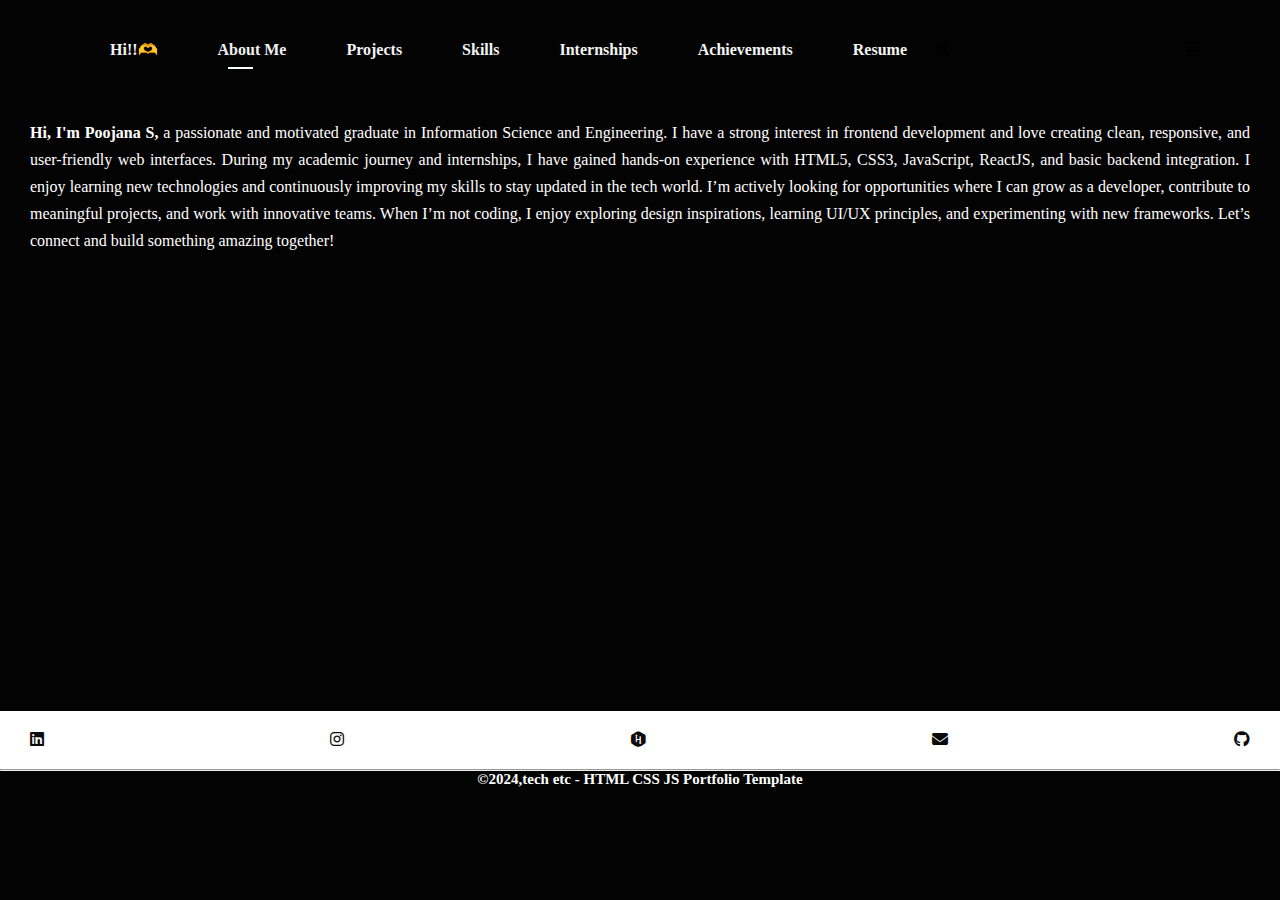
<file: about.html>
<!DOCTYPE html>
<html lang="en">
<head>
    <meta charset="UTF-8">
    <meta name="viewport" content="width=device-width, initial-scale=1.0">
    <title>Poojana</title>
     <link rel="icon"  href="favicon.png" type="image/png">
        <link rel="stylesheet" href="https://cdnjs.cloudflare.com/ajax/libs/font-awesome/6.7.2/css/all.min.css" integrity="sha512-Evv84Mr4kqVGRNSgIGL/F/aIDqQb7xQ2vcrdIwxfjThSH8CSR7PBEakCr51Ck+w+/U6swU2Im1vVX0SVk9ABhg==" crossorigin="anonymous" referrerpolicy="no-referrer" />
    <link rel="stylesheet" href="./index.css">

</head>
<body>
       <section class="header">
       

        <div>
            <ul id="navbar" type="none">
               
                <li><a href="./index.html" >Hi!!🫶</a></li>
                <li><a href="" class="active">About Me</a></li>
                <li><a href="./project.html">Projects</a></li>
                <li><a href="./skills.html">Skills</a></li>
                <li><a href="Internships.html">Internships</a></li>
                <li><a href="./achievements.html">Achievements</a></li>
                <li><a href="./Resume.html">Resume</a></li>
                <i id="close" class="fa-solid fa-xmark"></i>
               
            </ul>
        </div>
         <div id="mobile">
            <i id="bar" class="fas fa-outdent"></i>
         </div>
    </section>
    
    <section class="about">
        


      <div class="center">
        <p ><b>Hi, I'm Poojana S,</b> a passionate and motivated graduate
             in Information Science and Engineering. I have a strong interest in frontend development and love creating clean, 
             responsive, and user-friendly web interfaces.

During my academic journey and internships, I have gained hands-on 
experience with HTML5, 

CSS3, JavaScript, ReactJS, and basic backend integration. I enjoy 
learning new technologies and continuously improving my skills to stay updated in the tech world.

I’m actively looking for opportunities where I can grow as a developer, 
contribute to meaningful projects, and work with innovative teams. When I’m not coding,
 I enjoy exploring design inspirations, learning UI/UX principles, and experimenting with new frameworks.

Let’s connect and build something amazing together!</p>
    </div>

   </section>
    
    <footer>
       
        <ul type="none" id="footer" >
        <li><a href="https://www.linkedin.com/in/poojana-s/" target="_blank" ><i class="fa-brands fa-linkedin"></i></a></li>
        <li><a href="https://www.instagram.com/pooja_acharya_130/" target="_blank"><i class="fa-brands fa-instagram"></i></a></li>
        <li><a href="https://www.hackerrank.com/profile/spoojana10" target="_blank"><i class="fa-brands fa-hackerrank"></i></a></li>
        <li><a href="mailto:spoojana10@gmail.com" target="_blank"><i class="fa-solid fa-envelope"></i></a></li>
        <li><a href="https://github.com/Poojana130"><i class="fa-brands fa-github"></i></a></li>
        </ul>
       
    </footer>

    
     <hr>
        <div id="copy-right" style="color: #fff;text-align: center;">
            <p>©2024,tech etc - HTML CSS JS Portfolio Template</p>
        </div> 



    <script src="index.js"></script>
</body>
</html>
</file>
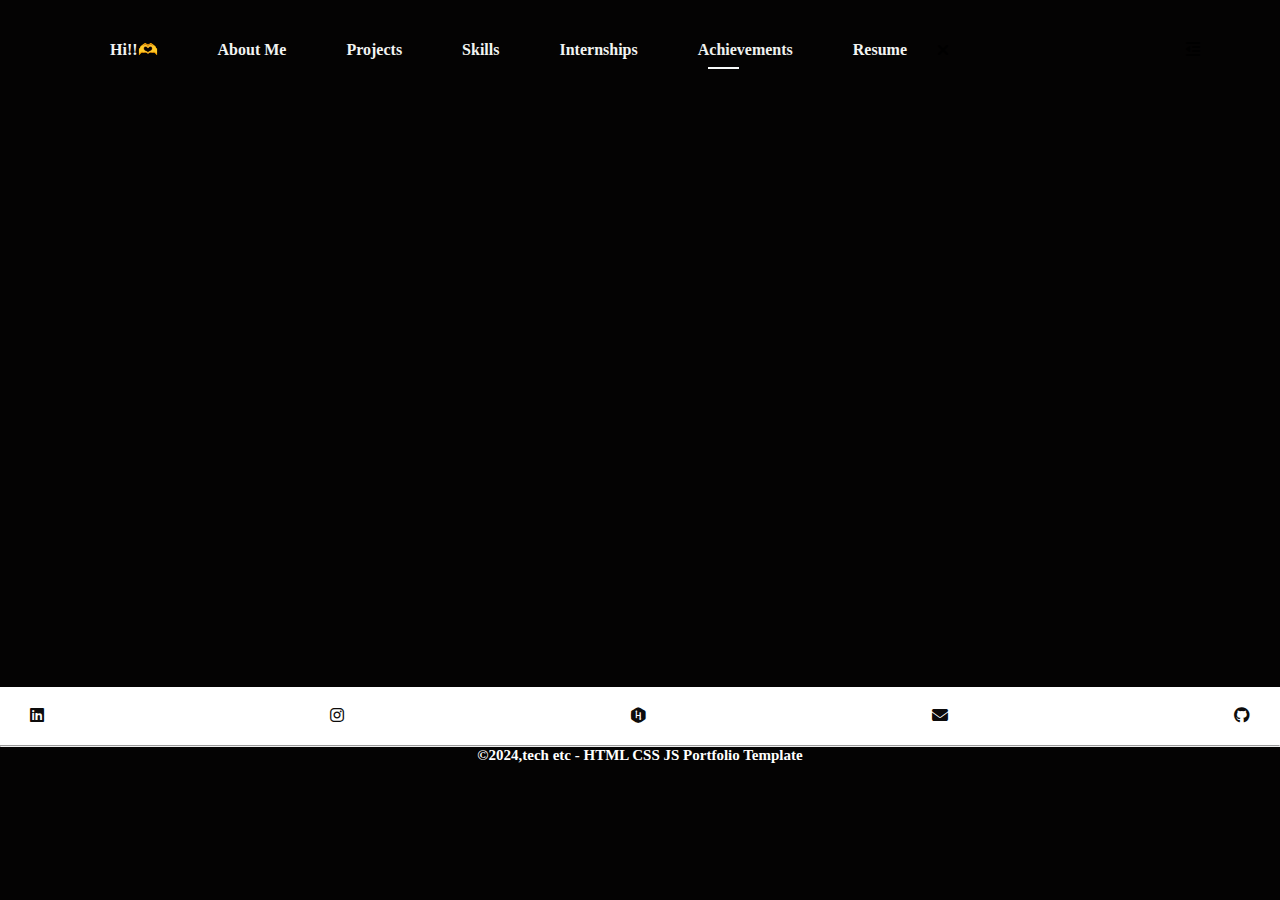
<file: achievements.html>
<!DOCTYPE html>
<html lang="en">
<head>
    <meta charset="UTF-8">
    <meta name="viewport" content="width=device-width, initial-scale=1.0">
    <title>Poojana</title>
     <link rel="icon"  href="favicon.png" type="image/png">
        <link rel="stylesheet" href="https://cdnjs.cloudflare.com/ajax/libs/font-awesome/6.7.2/css/all.min.css" integrity="sha512-Evv84Mr4kqVGRNSgIGL/F/aIDqQb7xQ2vcrdIwxfjThSH8CSR7PBEakCr51Ck+w+/U6swU2Im1vVX0SVk9ABhg==" crossorigin="anonymous" referrerpolicy="no-referrer" />
    <link rel="stylesheet" href="./index.css">
</head>
<body>

      <section class="header">
       

        <div>
            <ul id="navbar" type="none">
               
                <li><a href="./index.html" >Hi!!🫶</a></li>
                <li><a href="./about.html">About Me</a></li>
                <li><a href="./project.html">Projects</a></li>
                <li><a href="./skills.html">Skills</a></li>
                <li><a href="Internships.html">Internships</a></li>
                <li><a href="" class="active">Achievements</a></li>
                <li><a href="./Resume.html">Resume</a></li>
                <i id="close" class="fa-solid fa-xmark"></i>
               
            </ul>
        </div>
         <div id="mobile">
            <i id="bar" class="fas fa-outdent"></i>
         </div>
    </section>

     


    <section  class="achievements">
        <ul>
            <li> <i class="fa-solid fa-trophy"></i> &nbsp;Secured Academic Excellence Award for the year 2022 and 2023. </li>
            <li><i class="fa-solid fa-trophy"></i> &nbsp;Co-authored and presented a technical paper on 'Sentiment Analysis' at Sankalp '24.</li>
            <li><i class="fa-solid fa-trophy"></i> &nbsp;Secreatary of ACSIS Association . </li>
            <li><i class="fa-solid fa-trophy"></i> &nbsp;Core Committee Team member for SAMBHRAM’24 a national cultural and technical fest. </li>
            <li><i class="fa-solid fa-trophy"></i> &nbsp;Member of Speakers’s Club Association and coders nexus.</li>
            <li><i class="fa-solid fa-trophy"></i>&nbsp;Took Part In Inter-college technical and cultural events. </li>
            <li><i class="fa-solid fa-trophy"></i>&nbsp; Participated in Volleyball and Kabaddi sports events. </li>
            <li><i class="fa-solid fa-trophy"></i> &nbsp; Represented the Cultural Club team in the NAAC Cultural Presentation.</li>
            <li><i class="fa-solid fa-trophy"></i> &nbsp;Actively Engaged in Sankalp24 and Surabhi. </li>
            <li><i class="fa-solid fa-trophy"></i> &nbsp; Hackerrank Silver Badge in Python Problem solving. </li>
            <li><i class="fa-solid fa-trophy"></i> &nbsp;Runner up in Samshodhan- 2025(project Exhibition).</li>
        </ul>
    </section>

    


     <footer>
       
        <ul type="none" id="footer" >
        <li><a href="https://www.linkedin.com/in/poojana-s/" target="_blank" ><i class="fa-brands fa-linkedin"></i></a></li>
        <li><a href="https://www.instagram.com/pooja_acharya_130/" target="_blank"><i class="fa-brands fa-instagram"></i></a></li>
        <li><a href="https://www.hackerrank.com/profile/spoojana10" target="_blank"><i class="fa-brands fa-hackerrank"></i></a></li>
        <li><a href="mailto:spoojana10@gmail.com" target="_blank"><i class="fa-solid fa-envelope"></i></a></li>
        <li><a href="https://github.com/Poojana130"><i class="fa-brands fa-github"></i></a></li>
        </ul>
       
    </footer>

    
     <hr>
        <div id="copy-right" style="color: #fff;text-align: center;">
            <p>©2024,tech etc - HTML CSS JS Portfolio Template</p>
        </div> 



    <script src="index.js"></script>
    
</body>
</html>
</file>
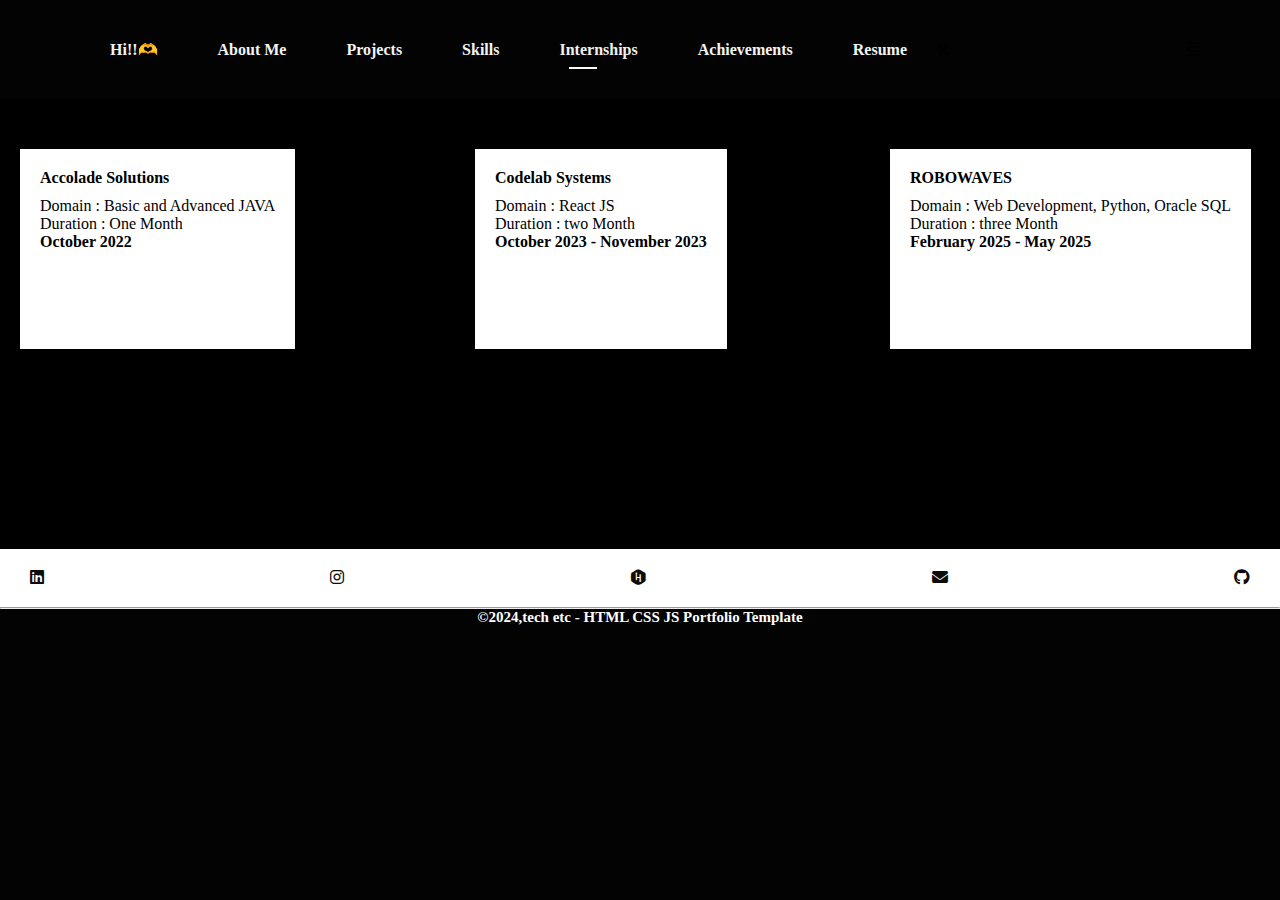
<file: Internships.html>
<!DOCTYPE html>
<html lang="en">
<head>
    <meta charset="UTF-8">
    <meta name="viewport" content="width=device-width, initial-scale=1.0">
    <title>Poojana</title>
     <link rel="icon"  href="favicon.png" type="image/png">
        <link rel="stylesheet" href="https://cdnjs.cloudflare.com/ajax/libs/font-awesome/6.7.2/css/all.min.css" integrity="sha512-Evv84Mr4kqVGRNSgIGL/F/aIDqQb7xQ2vcrdIwxfjThSH8CSR7PBEakCr51Ck+w+/U6swU2Im1vVX0SVk9ABhg==" crossorigin="anonymous" referrerpolicy="no-referrer" />
    <link rel="stylesheet" href="./index.css">
    

</head>
<body>

     <section class="header">
       

        <div>
            <ul id="navbar" type="none">
               
                <li><a href="./index.html">Hi!!🫶</a></li>
                <li><a href="./about.html">About Me</a></li>
                <li><a href="./project.html">Projects</a></li>
                <li><a href="./skills.html">Skills</a></li>
                <li><a href="" class="active">Internships</a></li>
                <li><a href="./achievements.html">Achievements</a></li>
                <li><a href="./Resume.html">Resume</a></li>
                <i id="close" class="fa-solid fa-xmark"></i>
               
            </ul>
        </div>
         <div id="mobile">
            <i id="bar" class="fas fa-outdent"></i>
         </div>
    </section>

    <section class="internships">
   
<div class="cards1">
  <div class="card1">
    <h4>Accolade Solutions</h4>
    <p>Domain : Basic and Advanced JAVA</p>
    <p>Duration : One Month</p>
    <b>October 2022</b>
  </div>
</div>

<div class="cards2">
  <div class="card2" >
    <h4>Codelab Systems</h4>
    <p>Domain : React JS</p>
    <p>Duration : two Month</p>
    <b>October 2023 - November 2023</b>
  </div>
</div>

<div class="cards3">
  <div class="card3" >
    <h4>ROBOWAVES</h4>
    <p>Domain : Web Development, Python, Oracle SQL</p>
    <p>Duration : three Month</p>
    <b> February 2025 - May 2025</b>
  </div>
</div>




   


 
 </section>

 

    













   <footer>
       
        <ul type="none" id="footer" >
        <li><a href="https://www.linkedin.com/in/poojana-s/" target="_blank" ><i class="fa-brands fa-linkedin"></i></a></li>
        <li><a href="https://www.instagram.com/pooja_acharya_130/" target="_blank"><i class="fa-brands fa-instagram"></i></a></li>
        <li><a href="https://www.hackerrank.com/profile/spoojana10" target="_blank"><i class="fa-brands fa-hackerrank"></i></a></li>
        <li><a href="mailto:spoojana10@gmail.com" target="_blank"><i class="fa-solid fa-envelope"></i></a></li>
        <li><a href="https://github.com/Poojana130"><i class="fa-brands fa-github"></i></a></li>
        </ul>
       
    </footer>

    
     <hr>
        <div id="copy-right" style="color: #fff;text-align: center;">
            <p>©2024,tech etc - HTML CSS JS Portfolio Template</p>
        </div> 



    <script src="index.js"></script>
     <!-- <script src="https://cdn.jsdelivr.net/npm/bootstrap@5.0.2/dist/js/bootstrap.bundle.min.js" integrity="sha384-MrcW6ZMFYlzcLA8Nl+NtUVF0sA7MsXsP1UyJoMp4YLEuNSfAP+JcXn/tWtIaxVXM" crossorigin="anonymous"></script> -->

    
    
</body>
</html>
</file>
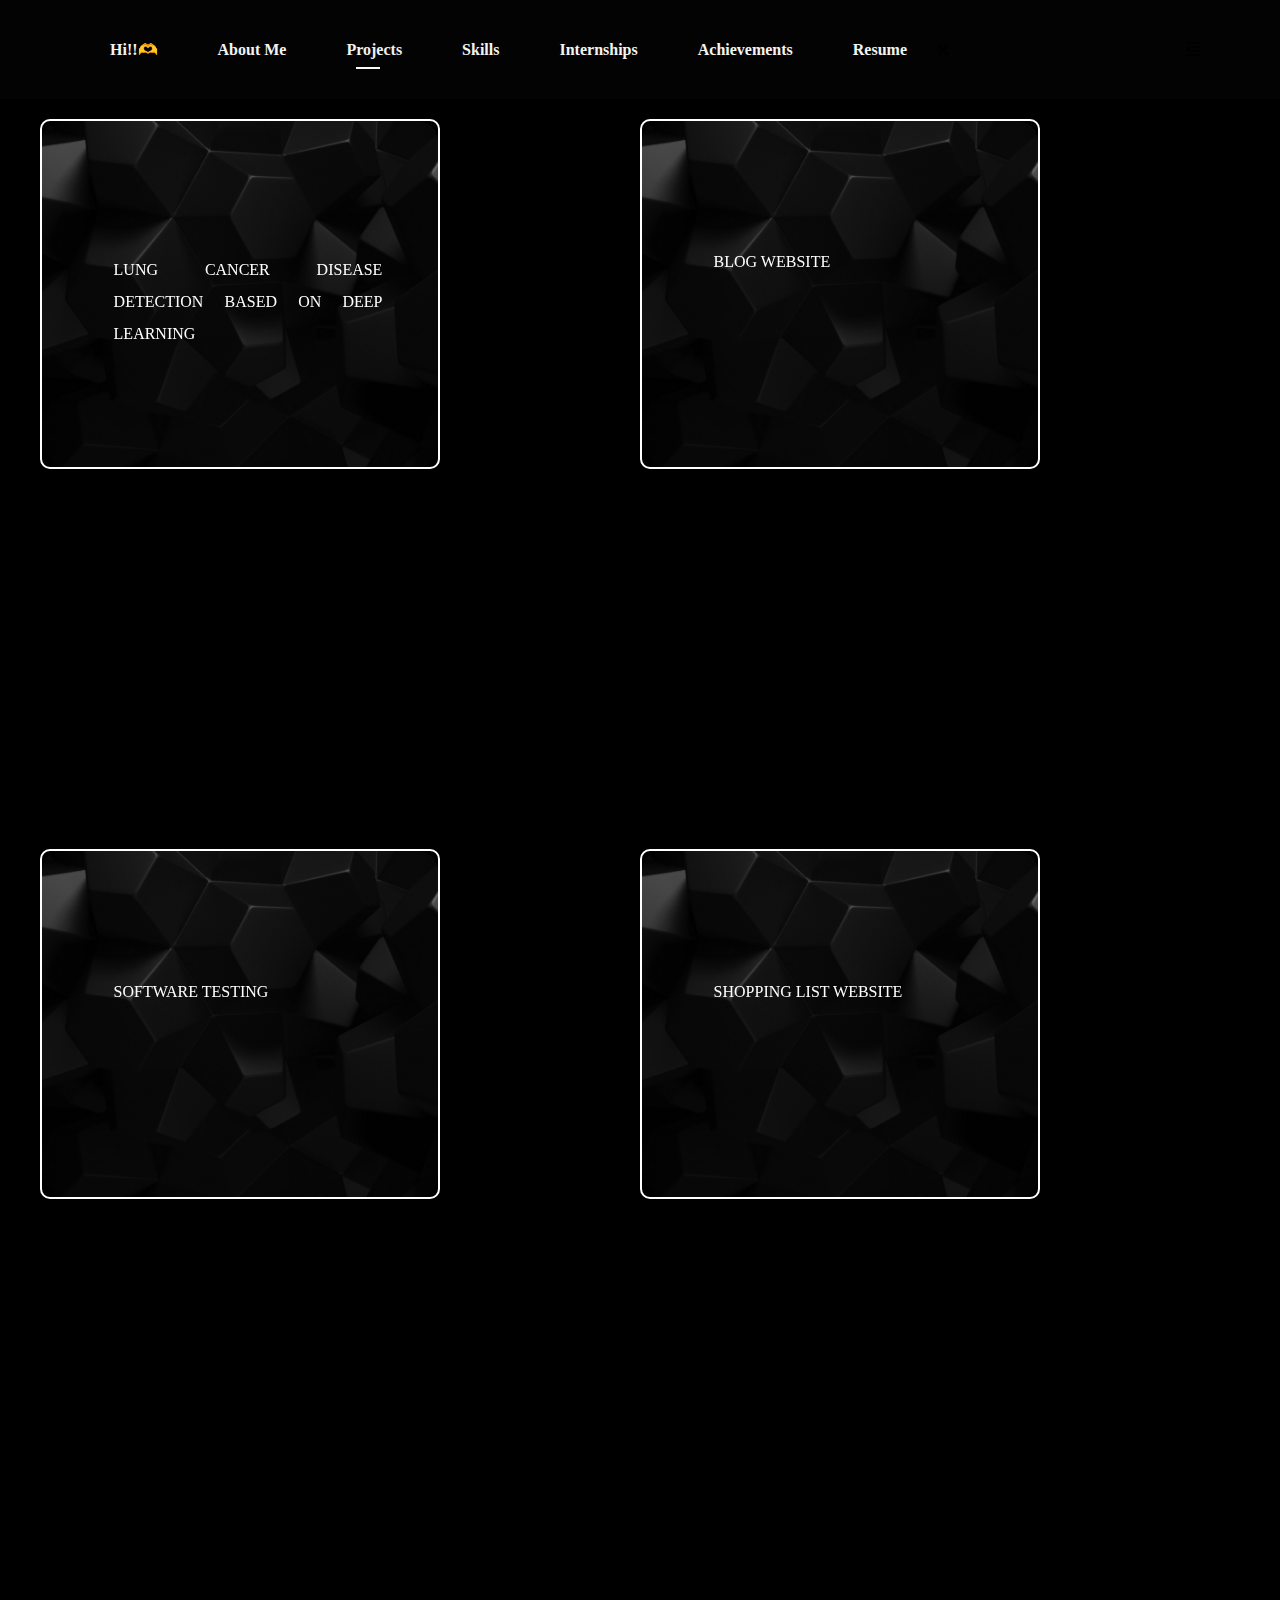
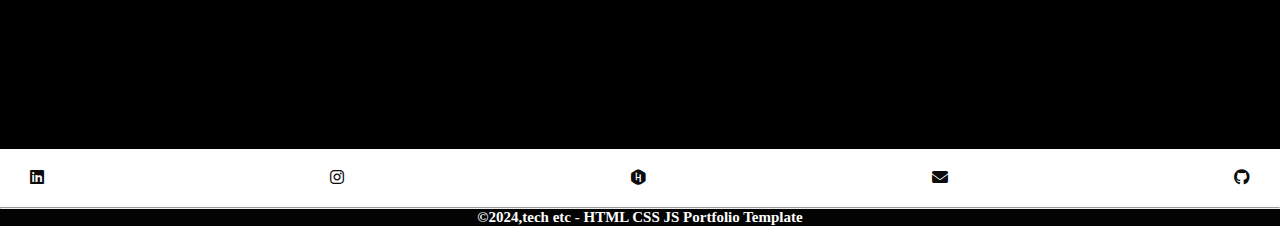
<file: project.html>
<!DOCTYPE html>
<html lang="en">
<head>
    <meta charset="UTF-8">
    <meta name="viewport" content="width=device-width, initial-scale=1.0">
    <title>Poojana</title>
    <link rel="icon"  href="favicon.png" type="image/png">
       <link rel="stylesheet" href="./index.css">
        <link rel="stylesheet" href="https://cdnjs.cloudflare.com/ajax/libs/font-awesome/6.7.2/css/all.min.css" integrity="sha512-Evv84Mr4kqVGRNSgIGL/F/aIDqQb7xQ2vcrdIwxfjThSH8CSR7PBEakCr51Ck+w+/U6swU2Im1vVX0SVk9ABhg==" crossorigin="anonymous" referrerpolicy="no-referrer" />
 
    

</head>
<body>
    <section class="header">
       

        <div>
            <ul id="navbar" type="none">
               
                <li><a href="./index.html" >Hi!!🫶</a></li>
                <li><a href="./about.html">About Me</a></li>
                <li><a href="" class="active">Projects</a></li>
                <li><a href="./skills.html">Skills</a></li>
                <li><a href="./Internships.html">Internships</a></li>
                <li><a href="./achievements.html">Achievements</a></li>
                <li><a href="./Resume.html">Resume</a></li>
                <i id="close" class="fa-solid fa-xmark"></i>
               
            </ul>
        </div>
         <div id="mobile">
            <i id="bar" class="fas fa-outdent"></i>
         </div>
    </section>
     

    <section class="project">
        <div style="margin-left: 20px;">
       <div class="container">
	<div class="front side">
		<div class="content">
			
			<p class="frontp">
                LUNG CANCER DISEASE DETECTION BASED ON DEEP LEARNING    
			</p>
		</div>
	</div>
	<div class="back side">
		<div class="content">
			<h1> LUNG CANCER DISEASE DETECTION BASED ON DEEP LEARNING  </h1>
			<p class="backp">
                <ul ><li>Developed a Website that could detect the presence of the Lung Cancer Disease. 
January 2025 </li>
<li>
Consist of the two phase training and testing with batch size as 32 and epochs as 100
</li>
<li>
     Accuracy and Loss graphs are plotted using MATPLOTLIB 
</li>
<li>
    Tools & Technologies Used-Python,Deep Learning, CNN , MATPLOTLIB 
</li>
</ul> 
 

            </p>
		</div>
	</div>

</div>
        </div>

<div>
  <div class="container" style="margin-left: 200px;">
	<div class="front side">
		<div class="content">
			
			<p class="frontp">
                BLOG WEBSITE    
			</p>
		</div>
	</div>
	<div class="back side">
		<div class="content">
			<h1>  BLOG WEBSITE  </h1>
			<p class="backp">
                <ul ><li> Developed the blog website using Django framework.  </li>
<li>
 Studied about MVT and MVC technologies. 
</li>
<li>
     Tools & Technologies Used-Django, python, HTML,CSS  
</li>

</ul> 
 

            </p>
		</div>
	</div>

</div>
</div>  
    </section>

    <section class="project1">
    <div>
  <div class="container" style="margin-left: 20px;">
	<div class="front side">
		<div class="content">
			
			<p class="frontp">
                SOFTWARE TESTING   
			</p>
		</div>
	</div>
	<div class="back side">
		<div class="content">
			<h1>  SOFTWARE TESTING </h1>
			<p class="backp">
                <ul ><li>Testing is done to look on various valid and invalid outputs , and check for the errors.  </li>
<li>
 Tools & Technologies Used-Selenium IDE  
</li>
</ul> 
            </p>
		</div>
	</div>
</div>
    </div>

    <div>
  <div class="container" style="margin-left: 200px;">
	<div class="front side">
		<div class="content">
			
			<p class="frontp">
                SHOPPING LIST WEBSITE  
			</p>
		</div>
	</div>
	<div class="back side">
		<div class="content">
			<h1>  SHOPPING LIST WEBSITE </h1>
			<p class="backp">
                <ul ><li> Developed a Frontend Shopping List website using frontend web technologies </li>
<li>
 Used the tools like MUI And ANTD for the built-in buttons and other functions.
</li>
<li>Tools & Technologies used :HTML,CSS,JS,React JS with MUI and ANTD. </li>
</ul> 
            </p>
		</div>
	</div>
</div>
    </div>
  
  </section>


    


    <footer>
        
        <ul type="none" id="footer">
        <li><a href="https://www.linkedin.com/in/poojana-s/" target="_blank" ><i class="fa-brands fa-linkedin"></i></a></li>
        <li><a href="https://www.instagram.com/pooja_acharya_130/" target="_blank"><i class="fa-brands fa-instagram"></i></a></li>
        <li><a href="https://www.hackerrank.com/profile/spoojana10"><i class="fa-brands fa-hackerrank"></i></a></li>
        <li><a href="mailto:spoojana10@gmail.com"><i class="fa-solid fa-envelope"></i></a></li>
        <li><a href="https://github.com/Poojana130"><i class="fa-brands fa-github"></i></a></li>
        </ul>
        
    </footer>

    
     <hr>
        <div id="copy-right">
            <p>©2024,tech etc - HTML CSS JS Portfolio Template</p>
        </div> 





     <script src="index.js"></script>
    
</body>
</html>
</file>
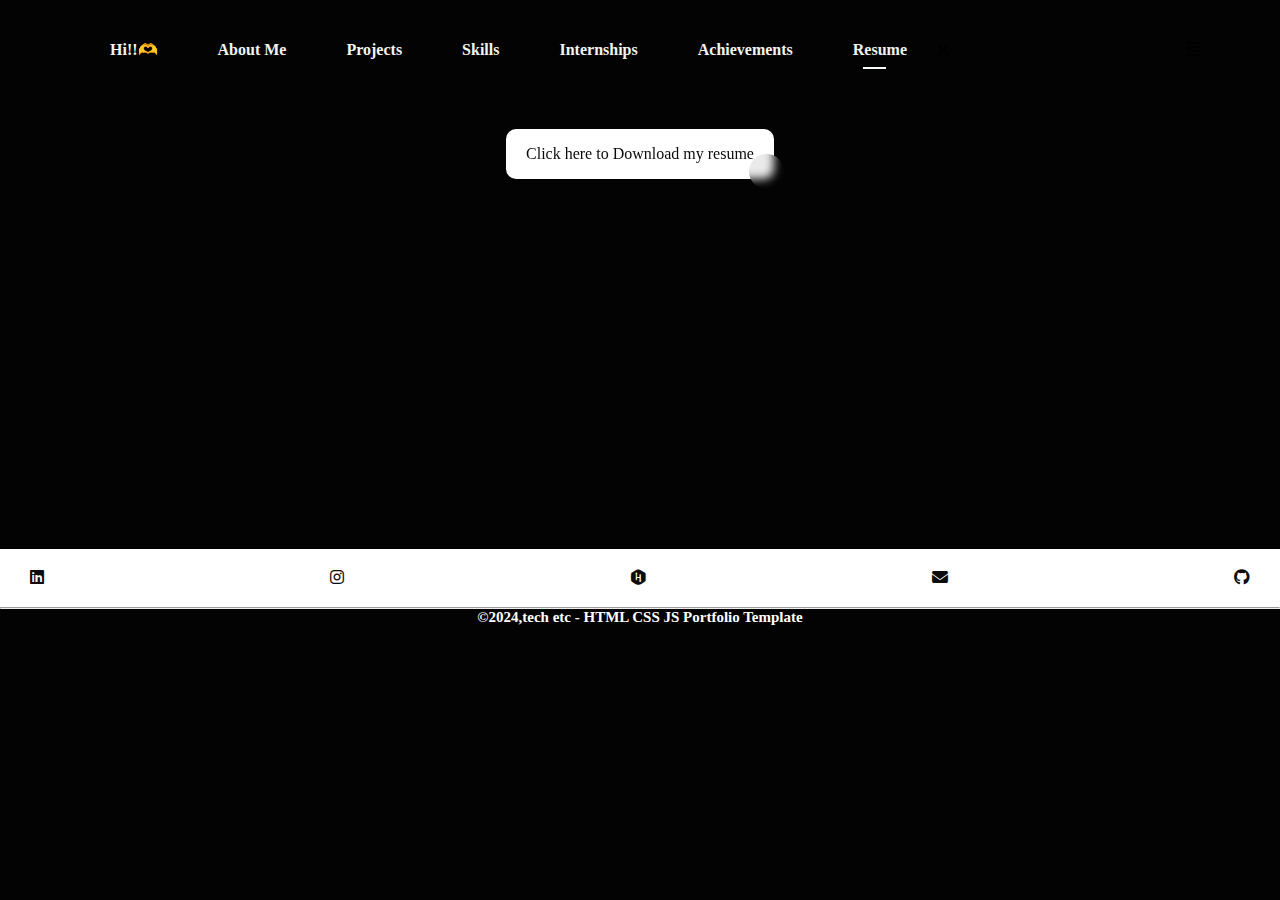
<file: Resume.html>
<!DOCTYPE html>
<html lang="en">
<head>
     <meta charset="UTF-8">
     <meta name="viewport" content="width=device-width, initial-scale=1.0">
     <title>Poojana</title>
     <link rel="icon"  href="favicon.png" type="image/png">
        <link rel="stylesheet" href="https://cdnjs.cloudflare.com/ajax/libs/font-awesome/6.7.2/css/all.min.css" integrity="sha512-Evv84Mr4kqVGRNSgIGL/F/aIDqQb7xQ2vcrdIwxfjThSH8CSR7PBEakCr51Ck+w+/U6swU2Im1vVX0SVk9ABhg==" crossorigin="anonymous" referrerpolicy="no-referrer" />
    <link rel="stylesheet" href="./index.css">
</head>
<body>
     

     <section class="header">
       

        <div>
            <ul id="navbar" type="none">
               
                <li><a href="./index.html">Hi!!🫶</a></li>
                <li><a href="./about.html">About Me</a></li>
                <li><a href="./project.html">Projects</a></li>
                <li><a href="./skills.html">Skills</a></li>
                <li><a href="Internships.html">Internships</a></li>
                <li><a href="./achievements.html">Achievements</a></li>
                <li><a href="" class="active">Resume</a></li>
                <i id="close" class="fa-solid fa-xmark"></i>
               
            </ul>
        </div>
         <div id="mobile">
            <i id="bar" class="fas fa-outdent"></i>
         </div>
    </section>

<section class="resume">
    <a href="./Poojana_CV.pdf" style="text-decoration: none;" download="Poojana_S.pdf">
    <button role="button" class="downloadButton">Click here to Download my resume</button>
</a>

</section>







    <footer>
        <ul type="none" id="footer">
        <li><a href="https://www.linkedin.com/in/poojana-s/" target="_blank" ><i class="fa-brands fa-linkedin"></i></a></li>
        <li><a href="https://www.instagram.com/pooja_acharya_130/" target="_blank"><i class="fa-brands fa-instagram"></i></a></li>
        <li><a href="https://www.hackerrank.com/profile/spoojana10"><i class="fa-brands fa-hackerrank"></i></a></li>
        <li><a href="mailto:spoojana10@gmail.com"><i class="fa-solid fa-envelope"></i></a></li>
        <li><a href="https://github.com/Poojana130"><i class="fa-brands fa-github"></i></a></li>
        
        </ul>
    </footer>

    
     <hr>
        <div id="copy-right" style="color: #fff;text-align: center;">
            <p>©2024,tech etc - HTML CSS JS Portfolio Template</p>
        </div>

        <script src="index.js"></script>
</body>
</html>
</file>
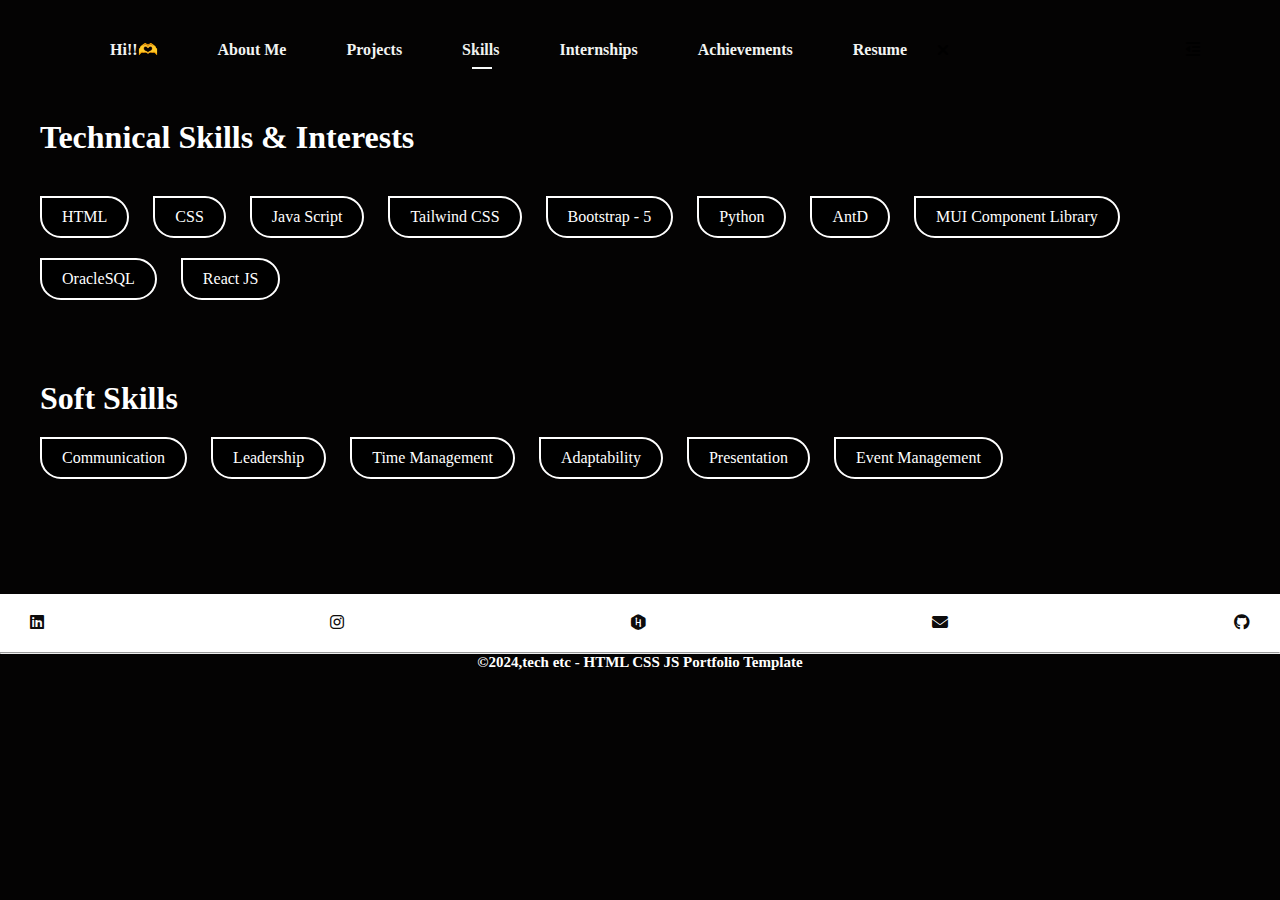
<file: skills.html>
<!DOCTYPE html>
<html lang="en">
<head>
    <meta charset="UTF-8">
    <meta name="viewport" content="width=device-width, initial-scale=1.0">
    <title>Poojana</title>
    <link rel="icon"  href="favicon.png" type="image/png">
        <link rel="stylesheet" href="https://cdnjs.cloudflare.com/ajax/libs/font-awesome/6.7.2/css/all.min.css" integrity="sha512-Evv84Mr4kqVGRNSgIGL/F/aIDqQb7xQ2vcrdIwxfjThSH8CSR7PBEakCr51Ck+w+/U6swU2Im1vVX0SVk9ABhg==" crossorigin="anonymous" referrerpolicy="no-referrer" />
    <link rel="stylesheet" href="./index.css">
</head>
<body>
         <section class="header">
       

        <div>
            <ul id="navbar" type="none">
               
                <li><a href="./index.html" >Hi!!🫶</a></li>
                <li><a href="./about.html">About Me</a></li>
                <li><a href="./project.html">Projects</a></li>
                <li><a href="" class="active">Skills</a></li>
                <li><a href="./Internships.html">Internships</a></li>
                <li><a href="./achievements.html">Achievements</a></li>
                <li><a href="./Resume.html">Resume</a></li>
                <i id="close" class="fa-solid fa-xmark"></i>
               
            </ul>
        </div>
         <div id="mobile">
            <i id="bar" class="fas fa-outdent"></i>
         </div>
    </section>


    <section class="skills">
        <div class="technicalskill">
            <h1>Technical Skills & Interests</h1>
       <button type="button">HTML</button>
       <button type="button">CSS</button>
       <button type="button">Java Script</button>
       <button type="button">Tailwind CSS</button>
       <button type="button">Bootstrap - 5</button>
       <button type="button">Python</button>
       <button type="button">AntD</button>
       <button type="button" style="margin-top: 20px;">MUI Component Library</button>
       <button type="button" style="margin-top: 20px;">OracleSQL</button>
       <button type="button" style="margin-top: 20px;">React JS</button>
        </div>
        <div class="softSkills">
            <h1> Soft Skills</h1>
            <button type="button">Communication</button>
            <button type="button">Leadership</button>
            <button type="button">Time Management</button>
            <button type="button">Adaptability</button>
            <button type="button">Presentation</button>
            <button type="button">Event Management</button>
        </div>
    </section>







     <footer>
        <ul type="none" id="footer">
        <li><a href="https://www.linkedin.com/in/poojana-s/" target="_blank" ><i class="fa-brands fa-linkedin"></i></a></li>
        <li><a href="https://www.instagram.com/pooja_acharya_130/" target="_blank"><i class="fa-brands fa-instagram"></i></a></li>
        <li><a href="https://www.hackerrank.com/profile/spoojana10"><i class="fa-brands fa-hackerrank"></i></a></li>
        <li><a href="mailto:spoojana10@gmail.com"><i class="fa-solid fa-envelope"></i></a></li>
        <li><a href="https://github.com/Poojana130"><i class="fa-brands fa-github"></i></a></li>
        
        </ul>
    </footer>

    
     <hr>
        <div id="copy-right">
            <p>©2024,tech etc - HTML CSS JS Portfolio Template</p>
        </div> 





     <script src="index.js"></script>
    
    
</body>
</html>
</file>
<file: index.css>
@import url("https://fonts.googleapis.com/css?family=Montserrat&display=swap");
@import url('https://fonts.googleapis.com/css?family=Source+Code+Pro');
@import url('https://fonts.googleapis.com/css?family=Roboto:300');


*{
    margin: 0px;
    padding: 0px;
    box-sizing: border-box;
    
}
body{
    background-color: #040303;
}
.header{
    display: flex;
    justify-content: space-between;
    padding: 10px 80px;
    background-color: #040303;
    align-items: center;
    z-index: 999;
    position: sticky;
    top: 0;
    left: 0;

}

#navbar{
    display: flex;
    align-items: center;
    justify-content:center;
   
}
#navbar li{
    position: relative;
    padding: 30px 30px;
}

#navbar li a{
    text-decoration: none;
    color: #f2f4f2;
    font-size:16px;
    font-weight: 600;
    font-family: 'Times New Roman', Times, serif;
}
#navbar li a.active,
#navbar li a:hover{
    color: #eff1ef;
}
#navbar li a.active::after,
#navbar li a:hover::after{
   content: "";
   width: 20%;
   height: 2px;
   background-color: #f7fafa;
   position: absolute;
   bottom: 20px;
   left: 40px;
  
  
}

#main{
    color: #f2f4f2;
    padding: 20px 30px;
    display: flex;
    justify-content:flex-start;
    align-items:flex-start;


}
#main img{
    padding-right:0px;
    height:480px;
    width:600px;
}
#main img:hover{
    border: 2px ridge white ;
    box-shadow: 0px 30px 50px rgba(246, 249, 249, 0.6);
}

.main1{
    margin-left:0px;
    padding: 0px 45px;
}



.main1 h1{
    text-transform: uppercase;
    color:white;
    font-weight: bold;
    line-height: 1;
    padding-bottom: 20px;

}

.main1 p {
  font-family: "Montserrat Medium";
  max-width: 120ch;
  transform: scale(0.94);
  animation: scale 3s forwards cubic-bezier(0.5, 1, 0.89, 1);
    
}


@keyframes scale {
  100% {
    transform: scale(1);
  }
}

.main1 p span{
  display: inline-block;
  opacity: 0;
  filter: blur(4px);
}

.main1 p span:nth-child(1) {
  animation: fade-in 0.8s 0.8s forwards cubic-bezier(0.11, 0, 0.5, 0);
  font-size: 28px;
  font-family: 'Times New Roman', Times, serif;
   padding-bottom: 10px;
}

.main1 p  span:nth-child(2) {
  animation: fade-in 0.8s 1.2s forwards cubic-bezier(0.11, 0, 0.5, 0);
  font-size: 16px;
  font-family: 'Times New Roman', Times, serif;
}

@keyframes fade-in {
  100% {
    opacity: 1;
    filter: blur(0);
  }
}


#footer{
    display: flex;
    align-items: center;
    justify-content:space-between;
    background-color: white;
    
}
#footer li{
    
    padding: 20px 30px;
}

#footer li a{
    text-decoration: none;
    color: #0d0c0c;
    font-size:16px;
    font-weight: 400;
    flex-wrap: wrap;
}
#footer li a.active,
#footer li a:hover{
    color: #116230;
}


#copy-right{
    display: flex;
    justify-content: center;
    align-items: center;
 }
 #copy-right p{
    color: #ffffff;
    font-size: 15px;
    font-weight: 800;
 }



 .about .center{
          
            height: 68vh ;
            
            justify-content:flex-start;
            align-items: justify;
        }

        .about p{
            color: #fff;
            font-size: 16px;
            text-align: justify;
            font-family:'Times New Roman', Times, serif;
            line-height: 27px;
            height: 50px;
            animation: an 1s ease-out 1 both;
            padding: 20px 30px 20px 30px;
            margin-bottom: 50px;
        }

      

        @keyframes an{
            from{
                opacity: 0;
                transform: perspective(500px) translate3d(-35px, -40px, -150px) rotate3d(1, -1, 0, 35deg);
            }
            to{
                opacity: 1;
                transform: perspective(500px) translate3d(0, 0, 0);
            }
        }


.project {
	height: 100vh;
	display: -webkit-box;
	display: -ms-flexbox;
	display: flex;
	-webkit-box-pack:flex-start ;
	-ms-flex-pack: flex-start;
	justify-content: flex-start;
	-webkit-box-align: flex-start;
	-ms-flex-align: flex-start;
	align-items: flex-start;
	-webkit-perspective: 1000px;
	perspective: 1000px;
	-webkit-transform-style: preserve-3d;
	transform-style: preserve-3d;
	position: relative;
	background-color: #000;
	font-family: "Montserrat";
    padding-top: 20px;
    padding-left: 20px;
}

.project .container {
	min-width: 400px;
	min-height: 350px;
	border-radius: 10px;
    border: 2px solid #fff;
	position: relative;
	-webkit-transition: 1.5s ease-in-out;
	transition: 1.5s ease-in-out;
	transform-style: preserve-3d;
    display: flex;
    justify-content: space-between;
    align-items: center;
   
}

.project .side {
	position: absolute;
	text-align: justify;
	width: 100%;
	height: 100%;
	padding: 20px 20px;
	color: #fff;
	transform-style: preserve-3d;
	backface-visibility: hidden;
	border-radius: 20px;
    
}
.project .content {
	transform: translatez(70px) scale(0.8);
	line-height: 1.5em;
}

.project .content .frontp {
	margin-top: 100px;
	line-height: 2em;
    margin-left: 20px;
    font-size: 20px;
    font-family: 'Times New Roman', Times, serif;
    justify-content: center;
}
.project .content .backp{
    	margin-top: 20px;
	line-height: 2em;
    margin-left: 20px;
    font-size: 20px;
    font-family: 'Times New Roman', Times, serif;
}

.project .front {
	z-index: 4;
	background-size: 100vh;
	background-size: cover;
	background-image: url(./Photos/Front.jpg);
}
.project .back {
	background-color: #000;
	transform: rotateY(180deg);
	z-index: 0;
	padding-top: 10px;
	background-image: url(./Photos/Front.jpg);
}
.project .container:hover {
	-webkit-transform: rotateY(180deg);
	transform: rotateY(180deg);
     box-shadow: 20px 15px 15px rgba(242, 245, 240, 0.499);
}

.project .back h1 {
	font-family: 'Times New Roman', Times, serif;
    padding: 20px;
}

.project ul{
    font-family: 'Times New Roman', Times, serif;
    list-style-type:square;
    margin-left: 20px;
}






/* my button style  */
.project .white-mode {
	text-decoration: none;
	padding: 7px 10px;
	background-color: #000;
	border-radius: 3px;
	color: #fff;
	transition: 0.35s ease-in-out;
	position: fixed;
	left: 15px;
	bottom: 15px;
	font-family:'Times New Roman', Times, serif;
}

.project .white-mode:hover {
	background-color: #fff;
	color: #000;
}

.project1 {
	height: 100vh;
	display: -webkit-box;
	display: -ms-flexbox;
	display: flex;
	-webkit-box-pack:flex-start ;
	-ms-flex-pack: flex-start;
	justify-content: flex-start;
	-webkit-box-align: flex-start;
	-ms-flex-align: flex-start;
	align-items: flex-start;
	-webkit-perspective: 1000px;
	perspective: 1000px;
	-webkit-transform-style: preserve-3d;
	transform-style: preserve-3d;
	position: relative;
	background-color: #000;
	font-family: "Montserrat";
    padding-left: 20px;
    margin-top: -150px;

}

.project1 .container {
	min-width: 400px;
	min-height: 350px;
	border-radius: 10px;
    border: 2px solid #fff;
	position: relative;
	-webkit-transition: 1.5s ease-in-out;
	transition: 1.5s ease-in-out;
	transform-style: preserve-3d;
    display: flex;
    justify-content: space-between;
    align-items: center;
   
}

.project1 .side {
	position: absolute;
	text-align: justify;
	width: 100%;
	height: 100%;
	padding: 20px 20px;
	color: #fff;
	transform-style: preserve-3d;
	backface-visibility: hidden;
	border-radius: 20px;
    
}
.project1 .content {
	transform: translatez(70px) scale(0.8);
	line-height: 1.5em;
}

.project1 .content .frontp {
	margin-top: 100px;
	line-height: 2em;
    margin-left: 20px;
    font-size: 20px;
    font-family: 'Times New Roman', Times, serif;
    justify-content: center;
}
.project1 .content .backp{
    	margin-top: 20px;
	line-height: 2em;
    margin-left: 20px;
    font-size: 20px;
    font-family: 'Times New Roman', Times, serif;
}

.project1 .front {
	z-index: 4;
	background-size: 100vh;
	background-size: cover;
	background-image: url(./Photos/Front.jpg);
}
.project1 .back {
	background-color: #000;
	transform: rotateY(180deg);
	z-index: 0;
	padding-top: 10px;
	background-image: url(./Photos/Front.jpg);
}
.project1 .container:hover {
	-webkit-transform: rotateY(180deg);
	transform: rotateY(180deg);
     box-shadow: 20px 15px 15px rgba(242, 245, 240, 0.499);
}

.project1 .back h1 {
	font-family: 'Times New Roman', Times, serif;
    padding: 20px;
}

.project1 ul{
    font-family: 'Times New Roman', Times, serif;
    list-style-type:square;
    margin-left: 20px;
}








/* my button style  */
.project1 .white-mode {
	text-decoration: none;
	padding: 7px 10px;
	background-color: #000;
	border-radius: 3px;
	color: #fff;
	transition: 0.35s ease-in-out;
	position: fixed;
	left: 15px;
	bottom: 15px;
	font-family:'Times New Roman', Times, serif;
}

.project1 .white-mode:hover {
	background-color: #fff;
	color: #000;
}

.skills{
    padding: 20px 20px 115px 20px;
}
.technicalskill h1{
    color: #fff;
    margin-bottom: 20px;
    font-family: 'Times New Roman', Times, serif;
    margin-left: 20px;
}
.technicalskill button{
    color: #fff;
    background-color: #000;
    padding: 10px;
    margin-left: 20px;
    border: 2px solid #fff;
    border-top-right-radius: 0px;  
     padding: 10px 20px;
     border-radius: 50px;
    cursor: pointer;
    font-size: 16px;
    border-top-left-radius: 0px;
    font-family: 'Times New Roman', Times, serif;
}
.technicalskill button:hover{
    box-shadow: 5px 5px 40px rgba(246, 249, 249, 0.9) ;
}
.softSkills h1{
     margin-bottom: 20px;
    color: #fff;
    font-family: 'Times New Roman', Times, serif;
     padding-top: 80px;
     margin-left: 20px;
}

.softSkills button{
   color: #fff;
    background-color: #000;
    padding: 10px;
    margin-left: 20px;
    border: 2px solid #fff;
    border-top-right-radius: 0px;  
     padding: 10px 20px;
     border-radius: 50px;
    cursor: pointer;
    font-size: 16px;
    border-top-left-radius: 0px;
    font-family: 'Times New Roman', Times, serif;
}

.softSkills button:hover{
      box-shadow: 5px 5px 40px rgba(246, 249, 249, 0.9) ;

}
.internships{
    background-color: #000;
    padding:50px 50px 200px 20px;
    display: flex;
    justify-content:space-between;
    align-items: start;

}
.internships .cards1{
    width: 400px;
    display: flex;
    justify-content:space-between;
    align-items: start;

}
.internships .cards2{
    width: 400px;
    display: flex;
    justify-content:space-between;
    align-items: start;
    margin-right: -80px;

}
.internships .cards3{
    width: 400px;
    display: flex;
    justify-content:space-between;
    align-items: start;
    margin-right: -60px;

}

.internships h4{
    font-family: cursive;
    padding-bottom: 10px;
}

.internships .card1{
    background-color: #fff;
    color: #000;
    font-family: 'Times New Roman', Times, serif;
    height: 200px;
    padding: 20px;   
}
.internships .card2{
    background-color: #fff;
    color: #000;
    font-family: 'Times New Roman', Times, serif;
    height: 200px;
    padding: 20px;
    margin-left: -20px;
    
}
.internships .card3{
    background-color: #fff;
    color: #000;
    font-family: 'Times New Roman', Times, serif;
    height: 200px;
    padding: 20px;
    margin-right: 5px;
    
}
.internships .card1:hover{
 box-shadow: 10px 5px 40px rgba(246, 249,249, 0.9) ;
}

.internships .card2:hover{
 box-shadow: 10px 5px 40px rgba(246, 249,249, 0.9) ;
}
.internships .card3:hover{
 box-shadow: 10px 5px 40px rgba(246, 249,249, 0.9) ;
}

.achievements {
    display: flex;
    flex-direction: start;
     padding-bottom: 250px;
    padding-top:30px;
}

.achievements ul{
    list-style-type:none;
}
.achievements ul li{
    color: #fff;
    padding-left: 50px;
    padding-bottom:10px;
}

.achievements ul li{
  opacity: 0;
  filter: blur(4px);
}

.achievements ul li:nth-child(1) {
  animation: fade-in 0.8s 0.6s forwards cubic-bezier(0.11, 0, 0.5, 0);

  font-family: 'Times New Roman', Times, serif;
   padding-bottom: 10px;
}

.achievements ul li:nth-child(2) {
  animation: fade-in 0.8s 0.8s forwards cubic-bezier(0.11, 0, 0.5, 0);
  
  font-family: 'Times New Roman', Times, serif;
}
.achievements ul li:nth-child(3) {
  animation: fade-in 0.8s 1.0s forwards cubic-bezier(0.11, 0, 0.5, 0);
  
  font-family: 'Times New Roman', Times, serif;
}
.achievements ul li:nth-child(4) {
  animation: fade-in 0.8s 1.2s forwards cubic-bezier(0.11, 0, 0.5, 0);
  font-family: 'Times New Roman', Times, serif;
}
.achievements ul li:nth-child(5) {
  animation: fade-in 0.8s 1.4s forwards cubic-bezier(0.11, 0, 0.5, 0);
  
  font-family: 'Times New Roman', Times, serif;
}
.achievements ul li:nth-child(6) {
  animation: fade-in 0.8s 1.6s forwards cubic-bezier(0.11, 0, 0.5, 0);
  
  font-family: 'Times New Roman', Times, serif;
}
.achievements ul li:nth-child(7) {
  animation: fade-in 0.8s 1.8s forwards cubic-bezier(0.11, 0, 0.5, 0);
  
  font-family: 'Times New Roman', Times, serif;
}
.achievements ul li:nth-child(8) {
  animation: fade-in 0.8s 2.0s forwards cubic-bezier(0.11, 0, 0.5, 0);
  
  font-family: 'Times New Roman', Times, serif;
}
.achievements ul li:nth-child(9) {
  animation: fade-in 0.8s 2.2s forwards cubic-bezier(0.11, 0, 0.5, 0);
  
  font-family: 'Times New Roman', Times, serif;
}
.achievements ul li:nth-child(10) {
  animation: fade-in 0.8s 2.4s forwards cubic-bezier(0.11, 0, 0.5, 0);
  
  font-family: 'Times New Roman', Times, serif;
}



@keyframes fade-in {
  100% {
    opacity: 1;
    filter: blur(0);
  }
}

.resume{
    align-items: center;
    text-align: center;
    padding-bottom: 370px;
    padding-top: 30px;
}

.resume button {
  all: unset;
  height: 30px;
  font-size: 16px;
  background: transparent;
  border: none;
  color: #0a0a0a;
  cursor: pointer;
  z-index: 1;
  padding: 10px 20px;
  align-items: center;
  justify-content: center;
  position: relative;
  white-space: nowrap;
  user-select: none;
  -webkit-user-select: none;
  touch-action: manipulation;
}

.resume button::after,
.resume button::before {
  content: '';
  position: absolute;
  bottom: 0;
  right: 0;
  z-index: -99999;
  transition: all .4s;
}

.resume button::before {
  transform: translate(0%, 0%);
  width: 100%;
  height: 100%;
  background: #ffffff;
  border-radius: 10px;
}

.resume button::after {
  transform: translate(10px, 10px);
  width: 35px;
  height: 35px;
  background: #00000015;
  backdrop-filter: blur(5px);
  -webkit-backdrop-filter: blur(5px);
  border-radius: 50px;
}

.resume button:hover::before {
  transform: translate(5%, 20%);
  width: 110%;
  height: 110%;
}

.resume button:hover::after {
  border-radius: 10px;
  transform: translate(0, 0);
  width: 100%;
  height: 100%;
}

.resume button:active::after {
  transition: 0s;
  transform: translate(0, 5%);
}


@media (max-width:788px){
    #navbar{
        display: flex;
        flex-direction: column;
        right: 0px;
        align-items: flex-start; 
        justify-content: flex-start;
        position: fixed;
        top: 0px;
        width: 300px;
        right: -300px;
        height: 100vh;
        background-color: #090909;
        box-shadow: 0px 40px 60px rgba(246, 248, 247, 0.901);
        padding:80px 0px 0px 10px;
        transition: 0.3s ease;


    }
    #navbar li{
        margin-bottom: 20px;
    }
    #navbar.active{
        right: 0px;
    }

    #mobile{
        display: flex;
        z-index: 999;
        align-items: center;
    }
   

    #mobile i {
        color: #f6f8f6;
        font-size: 23px;
        padding-left: 27px;
    }
  

    #close{
        display: flex;
        align-items: center;
        position: absolute;
        color: #f6f8f7;
        text-decoration: none;
        top: 20px;
        left: 35px;
        font-size: 25px;
       

     }

     
#main{
    color: #f2f4f2;
    padding: 20px 30px;
    display: flex;
    justify-content:flex-start;
    align-items:flex-start;


}
#main img{
    padding-right:0px;
    height:490px;
    width:650px;
}
#main img:hover{
    border: 2px ridge white ;
    box-shadow: 0px 30px 50px rgba(246, 249, 249, 0.6);
}

.main1{
    margin-left:0px;
    padding: 0px 45px;
}



.main1 h1{
    text-transform: uppercase;
    color:white;
    font-weight: bold;
    line-height: 1;
    padding-bottom: 20px;

}

.main1 p {
  font-family: "Montserrat Medium";
  max-width: 120ch;
  transform: scale(0.94);
  animation: scale 3s forwards cubic-bezier(0.5, 1, 0.89, 1);
    
}


@keyframes scale {
  100% {
    transform: scale(1);
  }
}

.main1 p span{
  display: inline-block;
  opacity: 0;
  filter: blur(4px);
}

.main1 p span:nth-child(1) {
  animation: fade-in 0.8s 0.8s forwards cubic-bezier(0.11, 0, 0.5, 0);
  font-size: 28px;
  font-family: 'Times New Roman', Times, serif;
   padding-bottom: 10px;
}

.main1 p  span:nth-child(2) {
  animation: fade-in 0.8s 1.2s forwards cubic-bezier(0.11, 0, 0.5, 0);
  font-size: 16px;
  font-family: 'Times New Roman', Times, serif;
}

@keyframes fade-in {
  100% {
    opacity: 1;
    filter: blur(0);
  }
}


#footer{
    display: flex;
    align-items: center;
    justify-content:space-between;
    background-color: white;
    /* position: fixed;
    bottom: 0px; */
    margin-top:500px;
    
}
#footer li{
    
    padding: 20px 30px;
}

#footer li a{
    text-decoration: none;
    color: #0d0c0c;
    font-size:16px;
    font-weight: 400;
    flex-wrap: wrap;
}
#footer li a.active,
#footer li a:hover{
    color: #116230;
}


#copy-right{
    display: flex;
    justify-content: center;
    align-items: center;
   
 }
 #copy-right p{
    color: #ffffff;
    font-size: 15px;
    font-weight: 800;
 }



 .about .center{
          
            height: 68vh ;
            
            justify-content:flex-start;
            align-items: justify;
        }

        .about p{
            color: #fff;
            font-size: 16px;
            text-align: justify;
            font-family:'Times New Roman', Times, serif;
            line-height: 27px;
            height: 50px;
            animation: an 1s ease-out 1 both;
            padding: 20px 30px 20px 30px;
            margin-bottom: 50px;
        }

      

        @keyframes an{
            from{
                opacity: 0;
                transform: perspective(500px) translate3d(-35px, -40px, -150px) rotate3d(1, -1, 0, 35deg);
            }
            to{
                opacity: 1;
                transform: perspective(500px) translate3d(0, 0, 0);
            }
        }


.project {
	height: 100vh;
	display: -webkit-box;
	display: -ms-flexbox;
	display: flex;
	-webkit-box-pack:flex-start ;
	-ms-flex-pack: flex-start;
	justify-content: flex-start;
	-webkit-box-align: flex-start;
	-ms-flex-align: flex-start;
	align-items: flex-start;
	-webkit-perspective: 1000px;
	perspective: 1000px;
	-webkit-transform-style: preserve-3d;
	transform-style: preserve-3d;
	position: relative;
	background-color: #000;
	font-family: "Montserrat";
   
}

.project .container {
	min-width: 400px;
	min-height: 350px;
	border-radius: 10px;
    border: 2px solid #fff;
	position: relative;
	-webkit-transition: 1.5s ease-in-out;
	transition: 1.5s ease-in-out;
	transform-style: preserve-3d;
    display: flex;
    justify-content: space-between;
    align-items: center;
   
}

.project .side {
	position: absolute;
	text-align: justify;
	width: 100%;
	height: 100%;
	padding: 20px 20px;
	color: #fff;
	transform-style: preserve-3d;
	backface-visibility: hidden;
	border-radius: 20px;
    
}
.project .content {
	transform: translatez(70px) scale(0.8);
	line-height: 1.5em;
}

.project .content .frontp {

	line-height: 2em;
    margin-left: 20px;
    font-size: 20px;
    font-family: 'Times New Roman', Times, serif;
    justify-content: center;
}
.project .content .backp{
    	
	line-height: 2em;
    margin-left: 20px;
    font-size: 20px;
    font-family: 'Times New Roman', Times, serif;
}

.project .front {
	z-index: 4;
	background-size: 100vh;
	background-size: cover;
	background-image: url(./Photos/Front.jpg);
}
.project .back {
	background-color: #000;
	transform: rotateY(180deg);
	z-index: 0;
	padding-top: 10px;
	background-image: url(./Photos/Front.jpg);
}
.project .container:hover {
	-webkit-transform: rotateY(180deg);
	transform: rotateY(180deg);
     box-shadow: 20px 15px 15px rgba(242, 245, 240, 0.499);
}

.project .back h1 {
	font-family: 'Times New Roman', Times, serif;
    padding: 20px;
}

.project ul{
    font-family: 'Times New Roman', Times, serif;
    list-style-type:square;
    margin-left: 20px;
}






/* my button style  */
.project .white-mode {
	text-decoration: none;
	padding: 7px 10px;
	background-color: #000;
	border-radius: 3px;
	color: #fff;
	transition: 0.35s ease-in-out;
	position: fixed;
	left: 15px;
	bottom: 15px;
	font-family:'Times New Roman', Times, serif;
}

.project .white-mode:hover {
	background-color: #fff;
	color: #000;
}

.project1 {
	height: 100vh;
	display: -webkit-box;
	display: -ms-flexbox;
	display: flex;
	-webkit-box-pack:flex-start ;
	-ms-flex-pack: flex-start;
	justify-content: flex-start;
	-webkit-box-align: flex-start;
	-ms-flex-align: flex-start;
	align-items: flex-start;
	-webkit-perspective: 1000px;
	perspective: 1000px;
	-webkit-transform-style: preserve-3d;
	transform-style: preserve-3d;
	position: relative;
	background-color: #000;
	font-family: "Montserrat";
    padding-left: 20px;
    margin-top: -150px;

}

.project1 .container {
	min-width: 400px;
	min-height: 350px;
	border-radius: 10px;
    border: 2px solid #fff;
	position: relative;
	-webkit-transition: 1.5s ease-in-out;
	transition: 1.5s ease-in-out;
	transform-style: preserve-3d;
    display: flex;
    justify-content: space-between;
    align-items: center;
   
}

.project1 .side {
	position: absolute;
	text-align: justify;
	width: 100%;
	height: 100%;
	padding: 20px 20px;
	color: #fff;
	transform-style: preserve-3d;
	backface-visibility: hidden;
	border-radius: 20px;
    
}
.project1 .content {
	transform: translatez(70px) scale(0.8);
	line-height: 1.5em;
}

.project1 .content .frontp {
	margin-top: 100px;
	line-height: 2em;
    margin-left: 20px;
    font-size: 20px;
    font-family: 'Times New Roman', Times, serif;
    justify-content: center;
}
.project1 .content .backp{
    	margin-top: 20px;
	line-height: 2em;
    margin-left: 20px;
    font-size: 20px;
    font-family: 'Times New Roman', Times, serif;
}

.project1 .front {
	z-index: 4;
	background-size: 100vh;
	background-size: cover;
	background-image: url(./Photos/Front.jpg);
}
.project1 .back {
	background-color: #000;
	transform: rotateY(180deg);
	z-index: 0;
	padding-top: 10px;
	background-image: url(./Photos/Front.jpg);
}
.project1 .container:hover {
	-webkit-transform: rotateY(180deg);
	transform: rotateY(180deg);
     box-shadow: 20px 15px 15px rgba(242, 245, 240, 0.499);
}

.project1 .back h1 {
	font-family: 'Times New Roman', Times, serif;
    padding: 20px;
}

.project1 ul{
    font-family: 'Times New Roman', Times, serif;
    list-style-type:square;
    margin-left: 20px;
}








/* my button style  */
.project1 .white-mode {
	text-decoration: none;
	padding: 7px 10px;
	background-color: #000;
	border-radius: 3px;
	color: #fff;
	transition: 0.35s ease-in-out;
	position: fixed;
	left: 15px;
	bottom: 15px;
	font-family:'Times New Roman', Times, serif;
}

.project1 .white-mode:hover {
	background-color: #fff;
	color: #000;
}

.skills{
    padding: 20px 20px 115px 20px;
}
.technicalskill h1{
    color: #fff;
    margin-bottom: 20px;
    font-family: 'Times New Roman', Times, serif;
    margin-left: 20px;
}
.technicalskill button{
    color: #fff;
    background-color: #000;
    padding: 10px;
    display: flex;
    margin-bottom: 10px;
    margin-left: 20px;
    border: 2px solid #fff;
    border-top-right-radius: 0px;  
     padding: 10px 20px;
     border-radius: 50px;
    cursor: pointer;
    font-size: 16px;
    border-top-left-radius: 0px;
    font-family: 'Times New Roman', Times, serif;
}
.technicalskill button:hover{
    box-shadow: 5px 5px 40px rgba(246, 249, 249, 0.9) ;
}
.softSkills h1{
     margin-bottom: 20px;
    color: #fff;
    font-family: 'Times New Roman', Times, serif;
     padding-top: 80px;
     margin-left: 20px;
}

.softSkills button{
   color: #fff;
    background-color: #000;
    margin-left: 20px;
    padding: 10px;
    border: 2px solid #fff;
    border-top-right-radius: 0px;  
     padding: 20px 20px;
     margin-bottom: 10px;
     border-radius: 50px;
    cursor: pointer;
    display: flex;
    font-size: 16px;
    border-top-left-radius: 0px;
    font-family: 'Times New Roman', Times, serif;
}

.softSkills button:hover{
      box-shadow: 5px 5px 40px rgba(246, 249, 249, 0.9) ;

}
.internships{
    background-color: #000;
    /* padding:50px 50px 200px 20px; */
    display: flex;
    justify-content:space-between;

}
.internships .cards1{
    width: 400px;
    display: flex;
    justify-content:space-between;
    align-items: start;

}
.internships .cards2{
    width: 400px;
    display: flex;
    justify-content:space-between;
    align-items: start;
    

}
.internships .cards3{
    width: 400px;
    display: flex;
    justify-content:space-between;
    align-items: start;
   

}

.internships h4{
    font-family: cursive;
    padding-bottom: 10px;
}

.internships .card1{
    background-color: #fff;
    color: #000;
    font-family: 'Times New Roman', Times, serif;
    height: 200px;
    padding: 20px;   
}
.internships .card2{
    background-color: #fff;
    color: #000;
    font-family: 'Times New Roman', Times, serif;
    height: 200px;
    padding: 20px;
    
    
}
.internships .card3{
    background-color: #fff;
    color: #000;
    font-family: 'Times New Roman', Times, serif;
    height: 200px;
    padding: 20px;
 
    
}
.internships .card1:hover{
 box-shadow: 10px 5px 40px rgba(246, 249,249, 0.9) ;
}

.internships .card2:hover{
 box-shadow: 10px 5px 40px rgba(246, 249,249, 0.9) ;
}
.internships .card3:hover{
 box-shadow: 10px 5px 40px rgba(246, 249,249, 0.9) ;
}

.achievements {
    display: flex;
    flex-direction: start;
     padding-bottom: 250px;
    padding-top:30px;
}

.achievements ul{
    list-style-type:none;
}
.achievements ul li{
    color: #fff;
    padding-left: 50px;
    padding-bottom:10px;
}

.achievements ul li{
  opacity: 0;
  filter: blur(4px);
}

.achievements ul li:nth-child(1) {
  animation: fade-in 0.8s 0.6s forwards cubic-bezier(0.11, 0, 0.5, 0);

  font-family: 'Times New Roman', Times, serif;
   padding-bottom: 10px;
}

.achievements ul li:nth-child(2) {
  animation: fade-in 0.8s 0.8s forwards cubic-bezier(0.11, 0, 0.5, 0);
  
  font-family: 'Times New Roman', Times, serif;
}
.achievements ul li:nth-child(3) {
  animation: fade-in 0.8s 1.0s forwards cubic-bezier(0.11, 0, 0.5, 0);
  
  font-family: 'Times New Roman', Times, serif;
}
.achievements ul li:nth-child(4) {
  animation: fade-in 0.8s 1.2s forwards cubic-bezier(0.11, 0, 0.5, 0);
  font-family: 'Times New Roman', Times, serif;
}
.achievements ul li:nth-child(5) {
  animation: fade-in 0.8s 1.4s forwards cubic-bezier(0.11, 0, 0.5, 0);
  
  font-family: 'Times New Roman', Times, serif;
}
.achievements ul li:nth-child(6) {
  animation: fade-in 0.8s 1.6s forwards cubic-bezier(0.11, 0, 0.5, 0);
  
  font-family: 'Times New Roman', Times, serif;
}
.achievements ul li:nth-child(7) {
  animation: fade-in 0.8s 1.8s forwards cubic-bezier(0.11, 0, 0.5, 0);
  
  font-family: 'Times New Roman', Times, serif;
}
.achievements ul li:nth-child(8) {
  animation: fade-in 0.8s 2.0s forwards cubic-bezier(0.11, 0, 0.5, 0);
  
  font-family: 'Times New Roman', Times, serif;
}
.achievements ul li:nth-child(9) {
  animation: fade-in 0.8s 2.2s forwards cubic-bezier(0.11, 0, 0.5, 0);
  
  font-family: 'Times New Roman', Times, serif;
}
.achievements ul li:nth-child(10) {
  animation: fade-in 0.8s 2.4s forwards cubic-bezier(0.11, 0, 0.5, 0);
  
  font-family: 'Times New Roman', Times, serif;
}



@keyframes fade-in {
  100% {
    opacity: 1;
    filter: blur(0);
  }
}

.resume{
    align-items: center;
    text-align: center;
    padding-bottom: 370px;
    padding-top: 30px;
}

.resume button {
  all: unset;
  height: 30px;
  font-size: 16px;
  background: transparent;
  border: none;
  color: #0a0a0a;
  cursor: pointer;
  z-index: 1;
  padding: 10px 20px;
  align-items: center;
  justify-content: center;
  position: relative;
  white-space: nowrap;
  user-select: none;
  -webkit-user-select: none;
  touch-action: manipulation;
}

.resume button::after,
.resume button::before {
  content: '';
  position: absolute;
  bottom: 0;
  right: 0;
  z-index: -99999;
  transition: all .4s;
}

.resume button::before {
  transform: translate(0%, 0%);
  width: 100%;
  height: 100%;
  background: #ffffff;
  border-radius: 10px;
}

.resume button::after {
  transform: translate(10px, 10px);
  width: 35px;
  height: 35px;
  background: #00000015;
  backdrop-filter: blur(5px);
  -webkit-backdrop-filter: blur(5px);
  border-radius: 50px;
}

.resume button:hover::before {
  transform: translate(5%, 20%);
  width: 110%;
  height: 110%;
}

.resume button:hover::after {
  border-radius: 10px;
  transform: translate(0, 0);
  width: 100%;
  height: 100%;
}

.resume button:active::after {
  transition: 0s;
  transform: translate(0, 5%);
}




}
</file>
